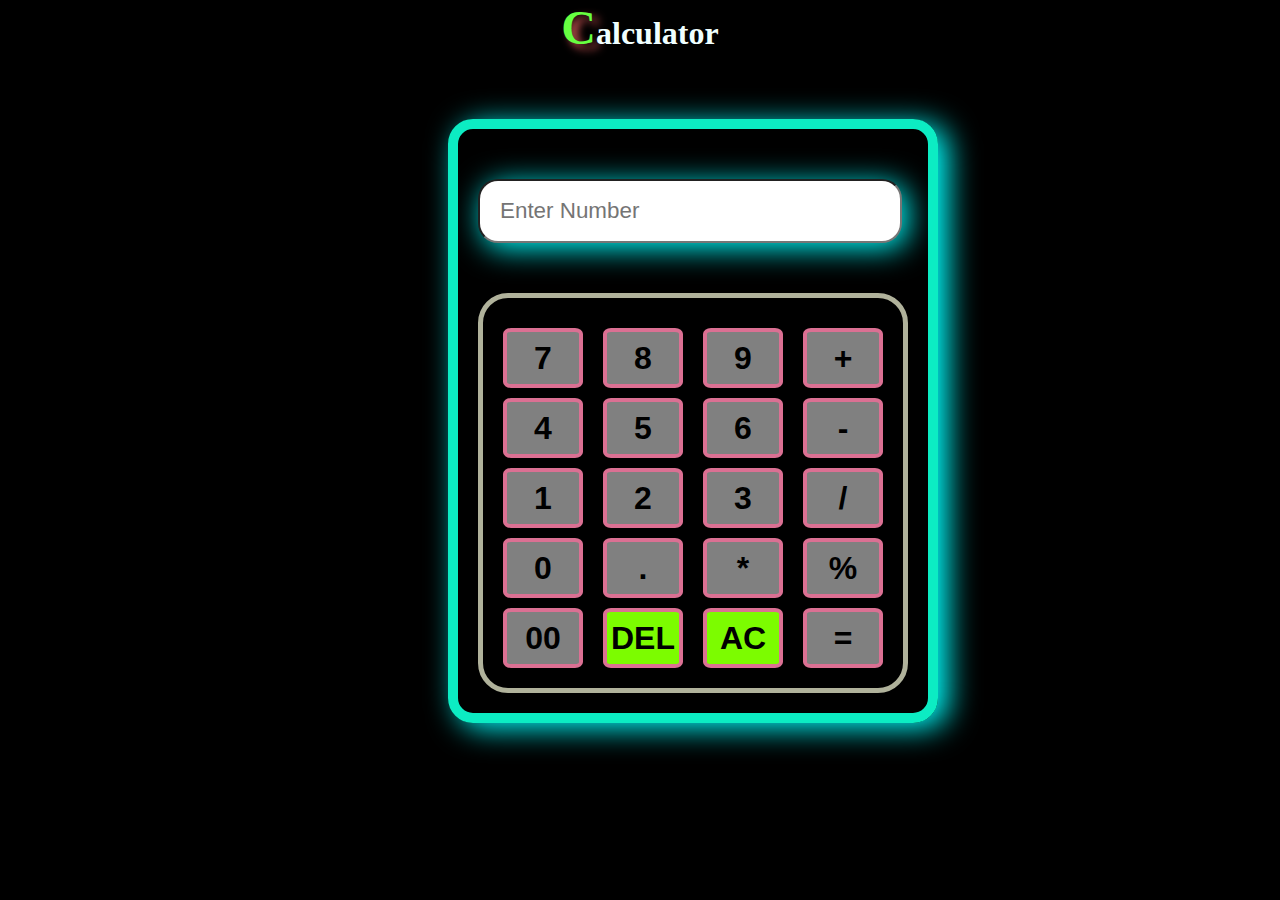
<file: Calculator/calc.html>
<!DOCTYPE html>
<html lang="en">

<head>
    <meta charset="UTF-8">
    <meta name="viewport" content="width=device-width, initial-scale=1.0">
    <title>CodSoft</title>
    <!-- <link rel="stylesheet" href="css/calcstyle.css" media="screen and (min-width: 1024px)" /> -->
    <link rel="stylesheet" href="css/calcstyle.css" />
</head>

<body>
    <header>
        <h1><span>C</span>alculator</h1>
    </header>
    <main>
        <div class="calc-design">
            <input class="input" type="text" placeholder="Enter Number"/>
            <div class="start">
                <div class="r1">
                    <button class="b1">7</button>
                    <button class="b1">8</button>
                    <button class="b1">9</button>
                    <button class="b1">+</button>
                </div>
                <div class="r2">
                    <button class="b1">4</button>
                    <button class="b1">5</button>
                    <button class="b1">6</button>
                    <button class="b1">-</button>
                </div>
                <div class="r3">
                    <button class="b1">1</button>
                    <button class="b1">2</button>
                    <button class="b1">3</button>
                    <button class="b1">/</button>
                </div>
                <div class="r4">
                    <button class="b1">0</button>
                    <button class="b1">.</button>
                    <button class="b1">*</button>
                    <button class="b1">%</button>
                </div>
                <div class="r5">
                    <button class="b1">00</button>
                    <button class="b1" id="s1">DEL</button>
                    <button class="b1"id="s2">AC</button>
                    <button class="b1">=</button>
                </div>
            </div>
        </div>
    </main>
</body>

</html>
<script src="main.js"></script>
</file>
<file: Calculator/css/calcstyle.css>
*{
    margin: 0;
    padding: 0;
}
body{
    width: 100%;
    height: 100%;
    background-color: rgb(0, 0, 0);
    color: azure;
}
h1 span{
    color: rgb(103, 255, 65);
    font-size: 3rem;
    text-shadow: 6px 5px 8px rgb(213, 88, 88);
}
header{
    text-align: center;
}
.calc-design .input{
  justify-content: center;
    width: 400px;
    height: 60px;
    border-radius: 20px;
    margin-top: 30px;
    padding-left: 20px;
    box-shadow: 5px 5px 30px aqua;
    font-size: 1.4rem;
}
.calc-design{
    justify-items: center;
    margin-top: 5%;
    border: 10px solid rgb(12, 236, 195);
    padding:20px;
    width: fit-content;
    margin-left: 35%;
    border-radius: 25px;
    box-shadow: 10px 5px 30px aqua;
}
.start{
    display: flex;
    flex-direction: column;
    border: 5px solid rgb(176, 178, 155);
    padding:20px;
    width: fit-content;
    margin-top: 50px;
    border-radius: 30px;
}
.r1,.r2,.r3,.r4,.r5{
    display: flex;
    justify-content: space-evenly;
    margin-top: 10px;
    gap: 20px;
}
.b1{
    /* padding: 10px 20px; */
    background-color: gray;
    width: 80px;
    height: 60px;
    border-radius: 10%;
    border: 4px solid palevioletred;
    cursor: pointer;
    font-size: 2rem;
    font-weight: 600;
}
#s1,#s2{
    background-color: lawngreen;
}
</file>
